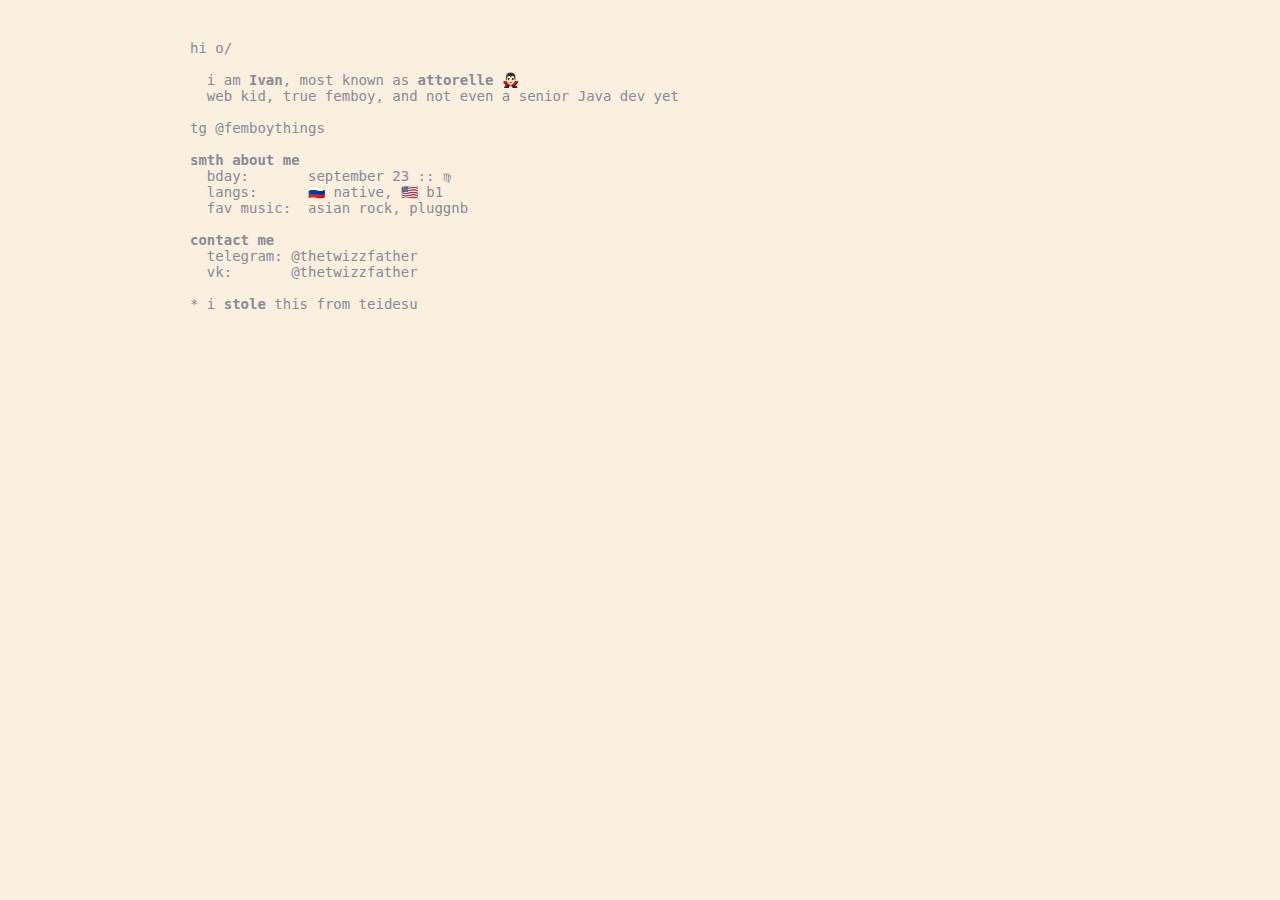
<file: index.html>
<!doctype html>
<html lang="en">
  <head>
    <meta name="viewport" content="width=device-width, initial-scale=1">

    <meta charset="UTF-8">
    <meta property="og:type" content="profile">
    <meta property="og:title" content="attorelle">
    <meta property="og:description" content="Ioann K. - Web kid, true femboy">
    <meta property="og:image" content="https://avatars.githubusercontent.com/u/74150746">
    <link rel="stylesheet" type="text/css" href="./main.css">

    <title>attorelle</title>
  </head>
  <body>
hi o/

  i am <b>Ivan</b>, most known as <b>attorelle</b> 🧛🏻‍♂️
  web kid, true femboy, and not even a senior Java dev yet

tg <a href="https://t.me/femboythings/" target="_blank">@femboythings</a>

<b>smth about me</b>
  bday:       september 23 :: ♍
  langs:      🇷🇺 native, 🇺🇸 b1
  fav music:  asian rock, pluggnb

<b>contact me</b>
  telegram: <a href="https://t.me/thetwizzfather/" target="_blank">@thetwizzfather</a>
  vk:       <a href="https://vk.com/thetwizzfather/" target="_blank">@thetwizzfather</a>

* i <b>stole</b> this from <a href="//tei.su/" target="_blank">teidesu</a>
  </body>
</html>
</file>
<file: main.css>
html {
    display: flex;
    justify-content: center;
    background: #F9F0DF;
    color: #8C8A95;
}

body {
    font-family: monospace;
    white-space: pre-wrap;
    font-size: 14px;
    line-height: 16px;
    padding: 16px;
    width: 900px;
}

a, a:visited {
    transition: 0.3s;
    color: #8C8A95;
    text-decoration: none;
}

a:hover {
    color: #626168;
    font-weight: 800;
}

a:active {
    color: #4559a4;
}

.uwu {
    color: #8a6088
}

@media (max-width: 900px)  {
     body {
        width: 720px
    }
}

@media (max-width: 720px)  {
     body {
        width: 100%
    }
}

@media (max-width: 480px)  {
     .ty {
        margin-bottom: 8px;
    }
}
</file>
